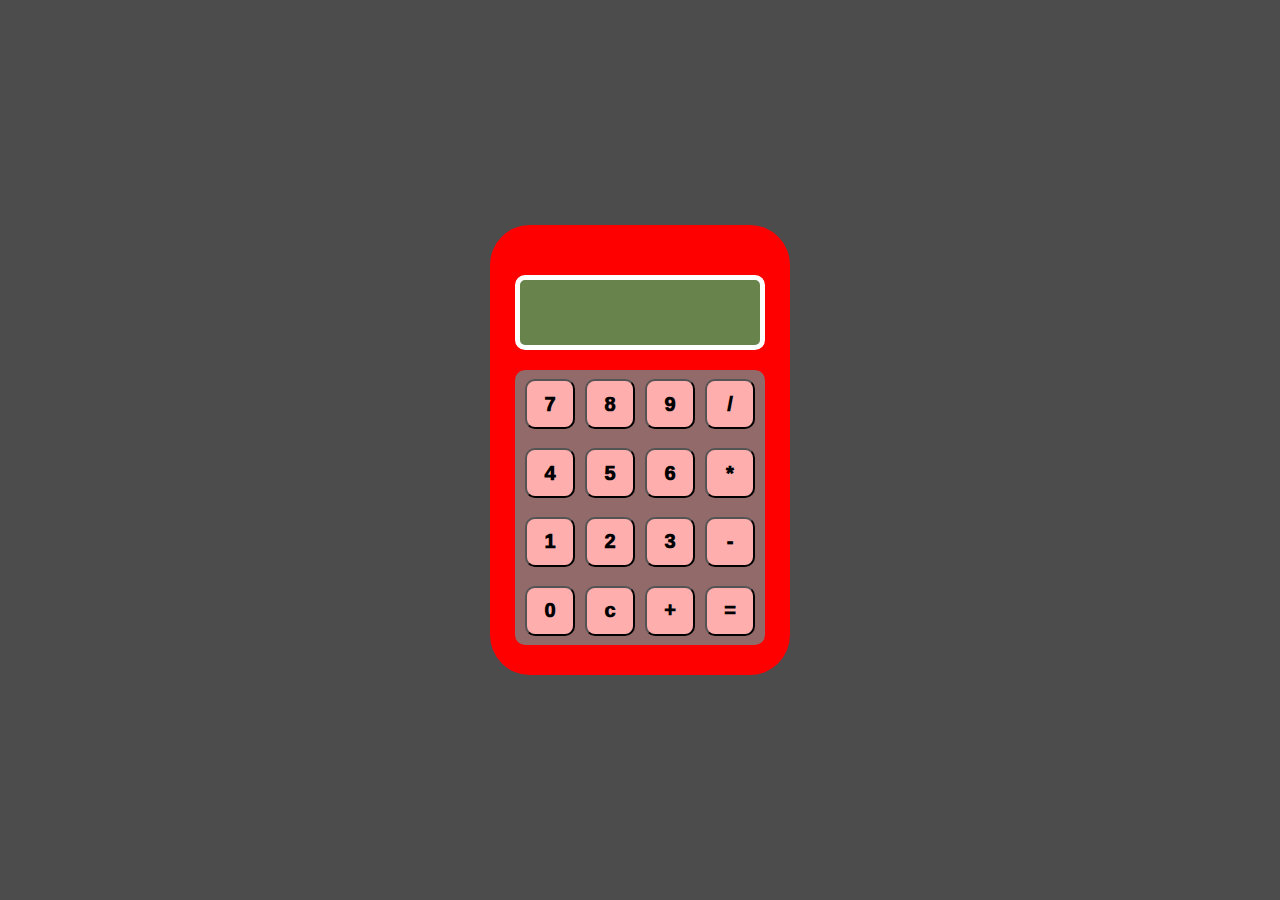
<file: 02/index.html>
<!DOCTYPE html>
<html lang="en">

<head>
    <meta charset="UTF-8">
    <meta name="viewport" content="width=device-width, initial-scale=1.0">
    <link rel="stylesheet" href="style.css">
    <title>Document</title>
</head>

<body>
    <!-- corpo da calculadora -->
    <div class="container">
        <input type="text" id="visor" disabled>
        <div class="teclado">
            <!-- colocar os numeros -->
            <button class="numero" onclick="calculadora.adicionarNumero('7')">7</button>

            <button class="numero" onclick="calculadora.adicionarNumero('8')">8</button>

            <button class="numero" onclick="calculadora.adicionarNumero('9')">9</button>

            <button class="operacao" onclick="calculadora.adicionarOperacao('/')">/</button>

            <button class="numero" onclick="calculadora.adicionarNumero('4')">4</button>

            <button class="numero" onclick="calculadora.adicionarNumero('5')">5</button>

            <button class="numero" onclick="calculadora.adicionarNumero('6')">6</button>

            <button class="operacao" onclick="calculadora.adicionarOperacao('*')">*</button>

            <button class="numero" onclick="calculadora.adicionarNumero('1')">1</button>

            <button class="numero" onclick="calculadora.adicionarNumero('2')">2</button>

            <button class="numero" onclick="calculadora.adicionarNumero('3')">3</button>

            <button class="operacao" onclick="calculadora.adicionarOperacao('-')">-</button>

            <button class="numero" onclick="calculadora.adicionarNumero('0')">0</button>

            <button class="operacao" onclick="calculadora.limpar()">c</button>

            <button class="operacao" onclick="calculadora.adicionarOperacao('+')">+</button>

            <button class="operacao" onclick="calculadora.resultado()">=</button>



        </div>
    </div>
    <script src="main.js"></script>
</body>

</html>
</file>
<file: 02/style.css>
* {
    margin: 0;
    box-sizing: border-box;
}

body {
    display: flex;

    width: 100vw;
    height: 100vh;

    align-items: center;
    justify-content: center;

   background-color: #4c4c4c;
}

.container {
    display: flex;
    flex-direction: column;

    align-items: center;
    justify-content: center;

    width: 300px;
    height: 450px;

    background-color: #ff0000;
    border-radius: 40px;
}

#visor {
    display: flex;
    text-align: center;

    color: #fff;
    font: 1000 20px Arial;
    border: 5px solid #fff;

    width: 250px;
    height: 75px;

    background-color: #68844c;

    margin: 20px;

    border-radius: 10px;

}

.teclado {
    display: flex;

    width: 250px;
    height: 275px;
    border-radius: 10px;

    background-color: #926a6a;

    flex-wrap: wrap;

    align-items: center;
    justify-content: center;
}

button {
    width: 50px;
    height: 50px;

    background-color: #ffaeae;
    color: #000000;
    font: 1000 20px Arial;

    margin: 5px;

    border-radius: 10px;
}
</file>
